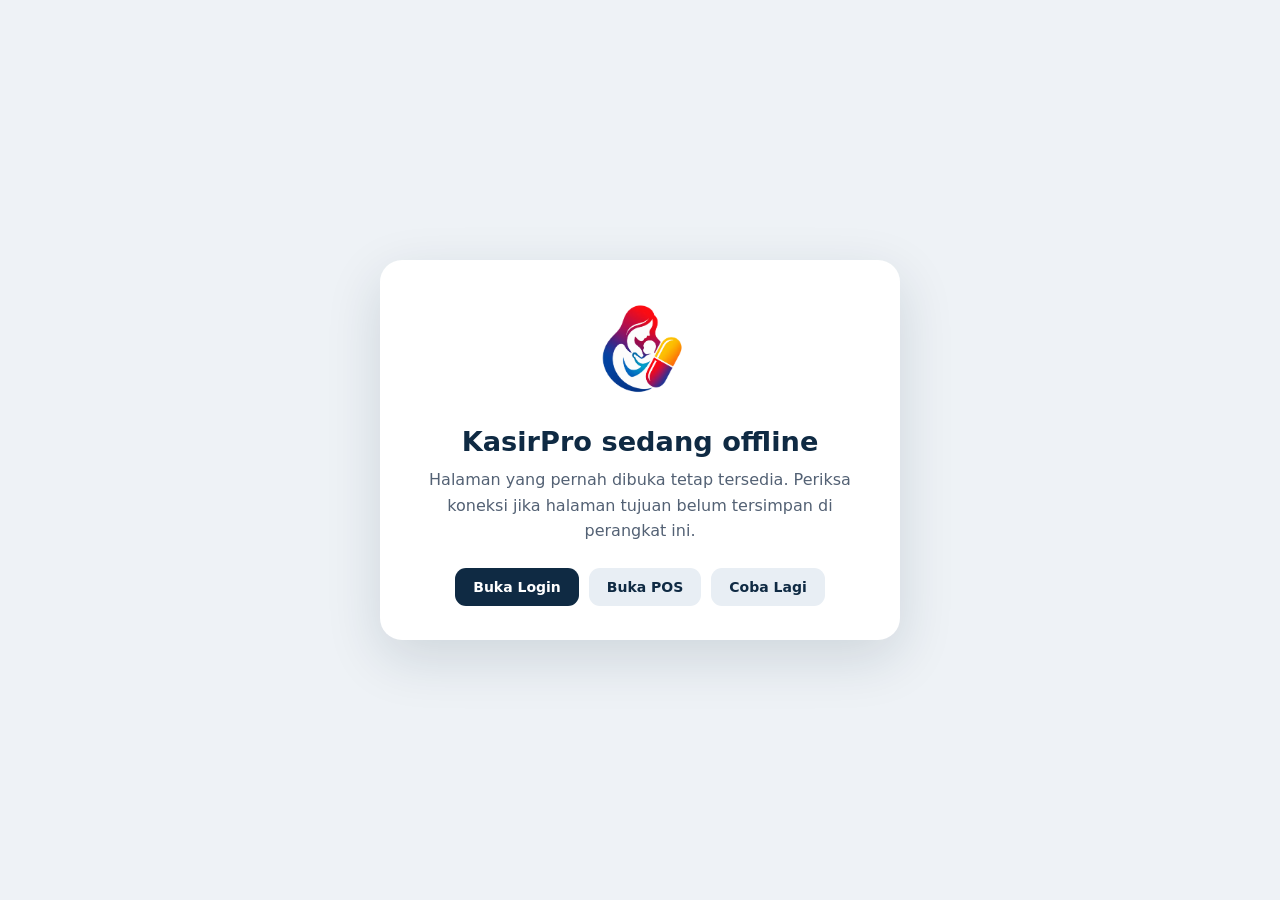
<file: offline.html>
<!DOCTYPE html>
<html lang="id">
<head>
    <meta charset="UTF-8">
    <meta name="viewport" content="width=device-width, initial-scale=1, viewport-fit=cover">
    <meta name="theme-color" content="#0f2a43">
    <meta name="description" content="KasirPro sedang dibuka tanpa koneksi internet.">
    <link rel="manifest" href="manifest.webmanifest">
    <link rel="icon" type="image/png" sizes="192x192" href="assets/icon-192.png">
    <title>KasirPro | Offline</title>
    <style>
        *{box-sizing:border-box}body{margin:0;min-height:100vh;display:grid;place-items:center;padding:24px;background:#eef2f6;color:#172033;font-family:system-ui,-apple-system,BlinkMacSystemFont,"Segoe UI",sans-serif}.card{width:min(520px,100%);padding:34px;border-radius:22px;background:#fff;box-shadow:0 18px 55px rgba(15,42,67,.14);text-align:center}.logo{width:112px;height:112px;object-fit:contain;margin-bottom:16px}h1{margin:0 0 10px;color:#0f2a43;font-size:1.7rem}p{margin:0 0 24px;line-height:1.6;color:#536174}.actions{display:flex;flex-wrap:wrap;justify-content:center;gap:10px}a,button{border:0;border-radius:11px;padding:12px 18px;font:700 14px/1 system-ui;cursor:pointer;text-decoration:none}.primary{background:#0f2a43;color:#fff}.secondary{background:#e8eef4;color:#0f2a43}
    </style>
</head>
<body>
    <main class="card">
        <img class="logo" src="assets/logo.png" alt="Logo KasirPro">
        <h1>KasirPro sedang offline</h1>
        <p>Halaman yang pernah dibuka tetap tersedia. Periksa koneksi jika halaman tujuan belum tersimpan di perangkat ini.</p>
        <div class="actions">
            <a class="primary" href="index.html">Buka Login</a>
            <a class="secondary" href="pos/index.html">Buka POS</a>
            <button class="secondary" type="button" onclick="location.reload()">Coba Lagi</button>
        </div>
    </main>
</body>
</html>
</file>
